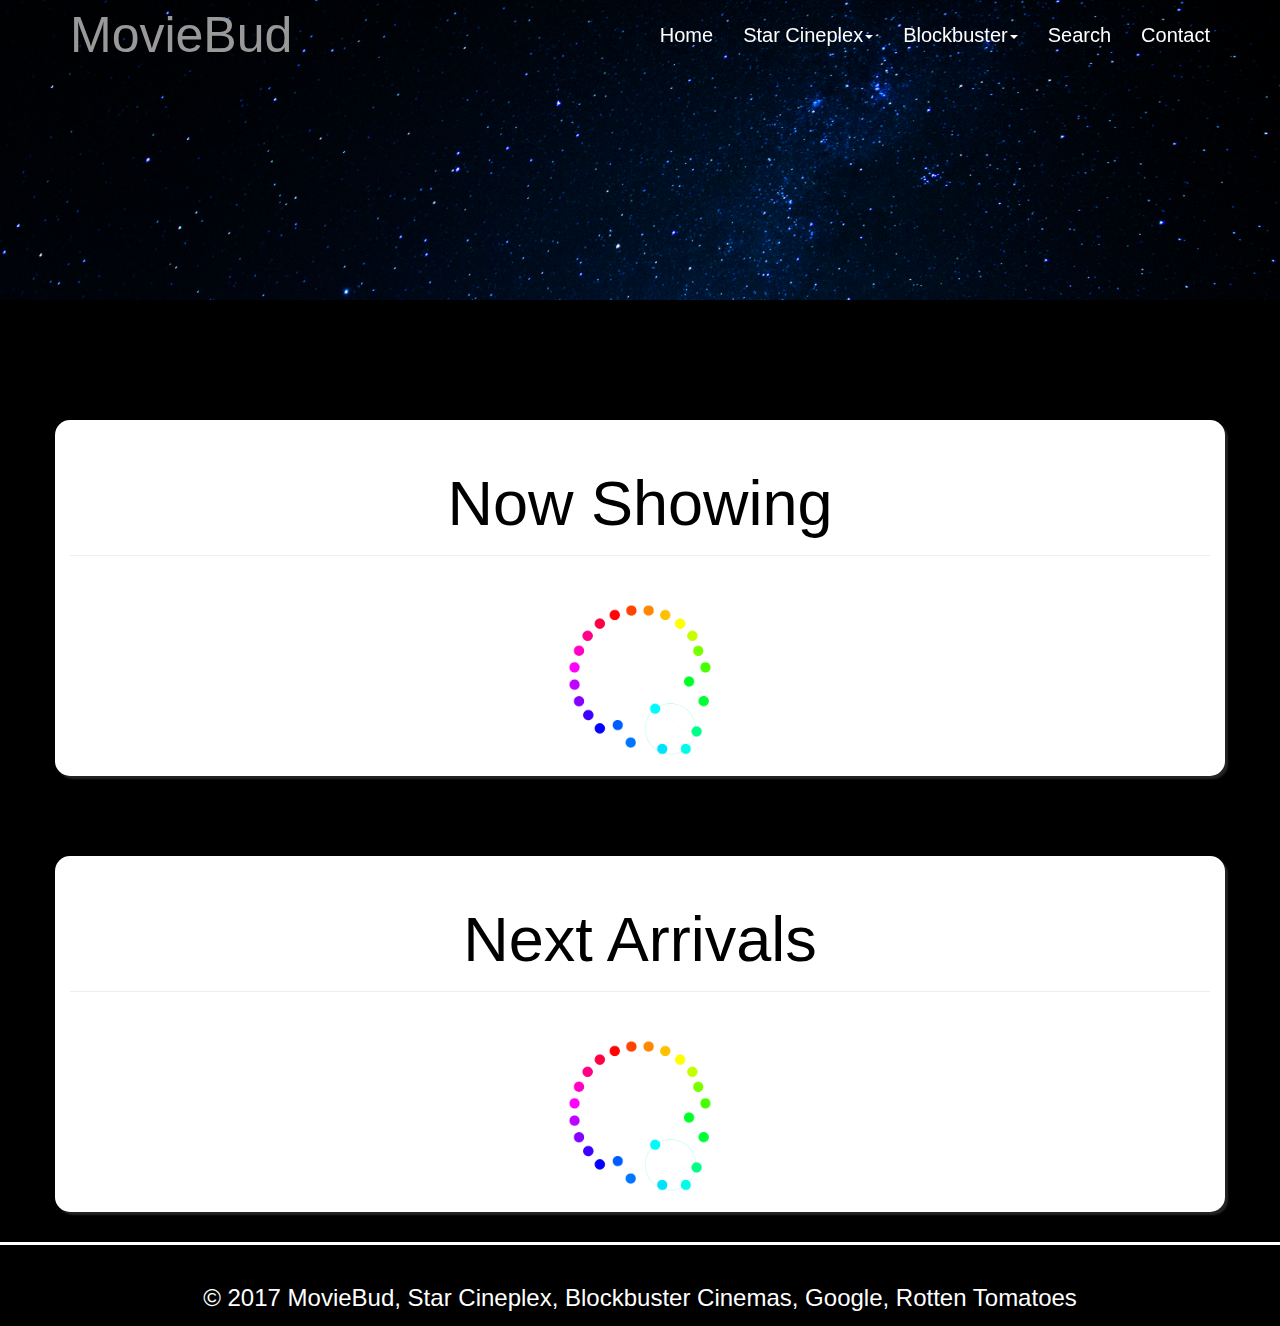
<file: blockbuster_movies.html>
<!DOCTYPE html>
<html>
<head>

	<meta charset="utf-8">

	<script src="https://ajax.googleapis.com/ajax/libs/jquery/3.2.1/jquery.min.js"></script>
	<script type="text/javascript" src="js/scrape.js"></script>
	
	<!--Bootstrap-->
	<script type="text/javascript" src="Bootstrap/js/bootstrap.js"></script>
	<link rel="stylesheet" type="text/css" href="Bootstrap/css/bootstrap.css"/>

	<!--Site-->
	<script type="text/javascript" src="js/script.js"></script>
	<link rel="stylesheet" type="text/css" href="css/style.css"/>
	<link rel="stylesheet" type="text/css" href="css/scrape_nav.css"/>
	<script type="text/javascript" src="js/search.js"></script>

	<style type="text/css">
		body{
			background: black;
		}
		td{
			padding: 8px;
			text-align: center;
		}	
		#rotten{
			margin-top: 50px;
			color: black;
		}
	</style>
	<link rel="shortcut icon" href="img/logo.ico" type="image/x-icon" />
	<title>Blockbuster Movies</title>
</head>
<body onload="blockbuster_movies_now(); blockbuster_movies_future(); scrollsmooth(); navbaranimation2();">
<nav class="navbar navbar-inverse navbar-fixed-top">
	<div class="container">
		<div class="navbar-header">
			<button type="button" class="navbar-toggle collapsed" data-toggle="collapse" data-target="#bs-example-navbar-collapse-1" aria-expanded="false">
				<span class="sr-only">Toggle navigation</span>
				<span class="icon-bar"></span>
				<span class="icon-bar"></span>
				<span class="icon-bar"></span>
			</button>
			<a class="navbar-brand" href="index.html#home">MovieBud</a>
		</div>
		<div class="collapse navbar-collapse" id="bs-example-navbar-collapse-1">
			<ul class="nav navbar-nav navbar-right">
				<li><a href="index.html">Home</a></li>
				<li class="dropdown">
              		<a href="#"  href="index.html#blockbuster">Star Cineplex<b class="caret"></b></a>
              		<ul class="dropdown-content">
                		<li><a href="cineplex_movie.html">Movies</a></li>
                		<hr>
                		<li><a href="cineplex_showtime.html">Schedule</a></li>
              		</ul>
            	</li>
				<li class="dropdown">
              		<a href="#"  href="index.html#blockbuster">Blockbuster<b class="caret"></b></a>
              		<ul class="dropdown-content">
                		<li><a href="#movies_now">Now Showing</a></li>
                		<li><a href="#future_movies">Next Arrivals</a></li>
                		<hr>
                		<li><a href="blockbuster_schedule.html">Schedule</a></li>
              		</ul>
            </li>
            	<li><a href="search.html">Search</a></li>	
				<li><a href="index.html#contact">Contact</a></li>
			</ul>
		</div>
	</div>
</nav>
<header class="header"></header>
<br>
<br>
<div id="fake_1" style="display: none;"></div>
<div id="fake_2" style="display: none;"></div>
<div class="jumbotron" id="movies_now">
	<div class="container" id="movies_now_container">
		<br>
		<b><h1 class="headline" style="color: black;">Now Showing</h1></b>
		<hr>
		<div id="now_showing"></div>			
	</div>
</div>
<br>
<div class="jumbotron" id="future_movies">
	<div class="container" id="future_movies_container">
		<br>
		<b><h1 class="headline" style="color: black;">Next Arrivals</h1></b>
		<hr>
		<div id="next_arrival"></div>			
	</div>
</div>
<footer>
        <div id="footer_container">
        <h3>&copy; 2017 MovieBud, Star Cineplex, Blockbuster Cinemas, Google, Rotten Tomatoes</h3>
        </div>
</footer>
</body>
</html>
</file>
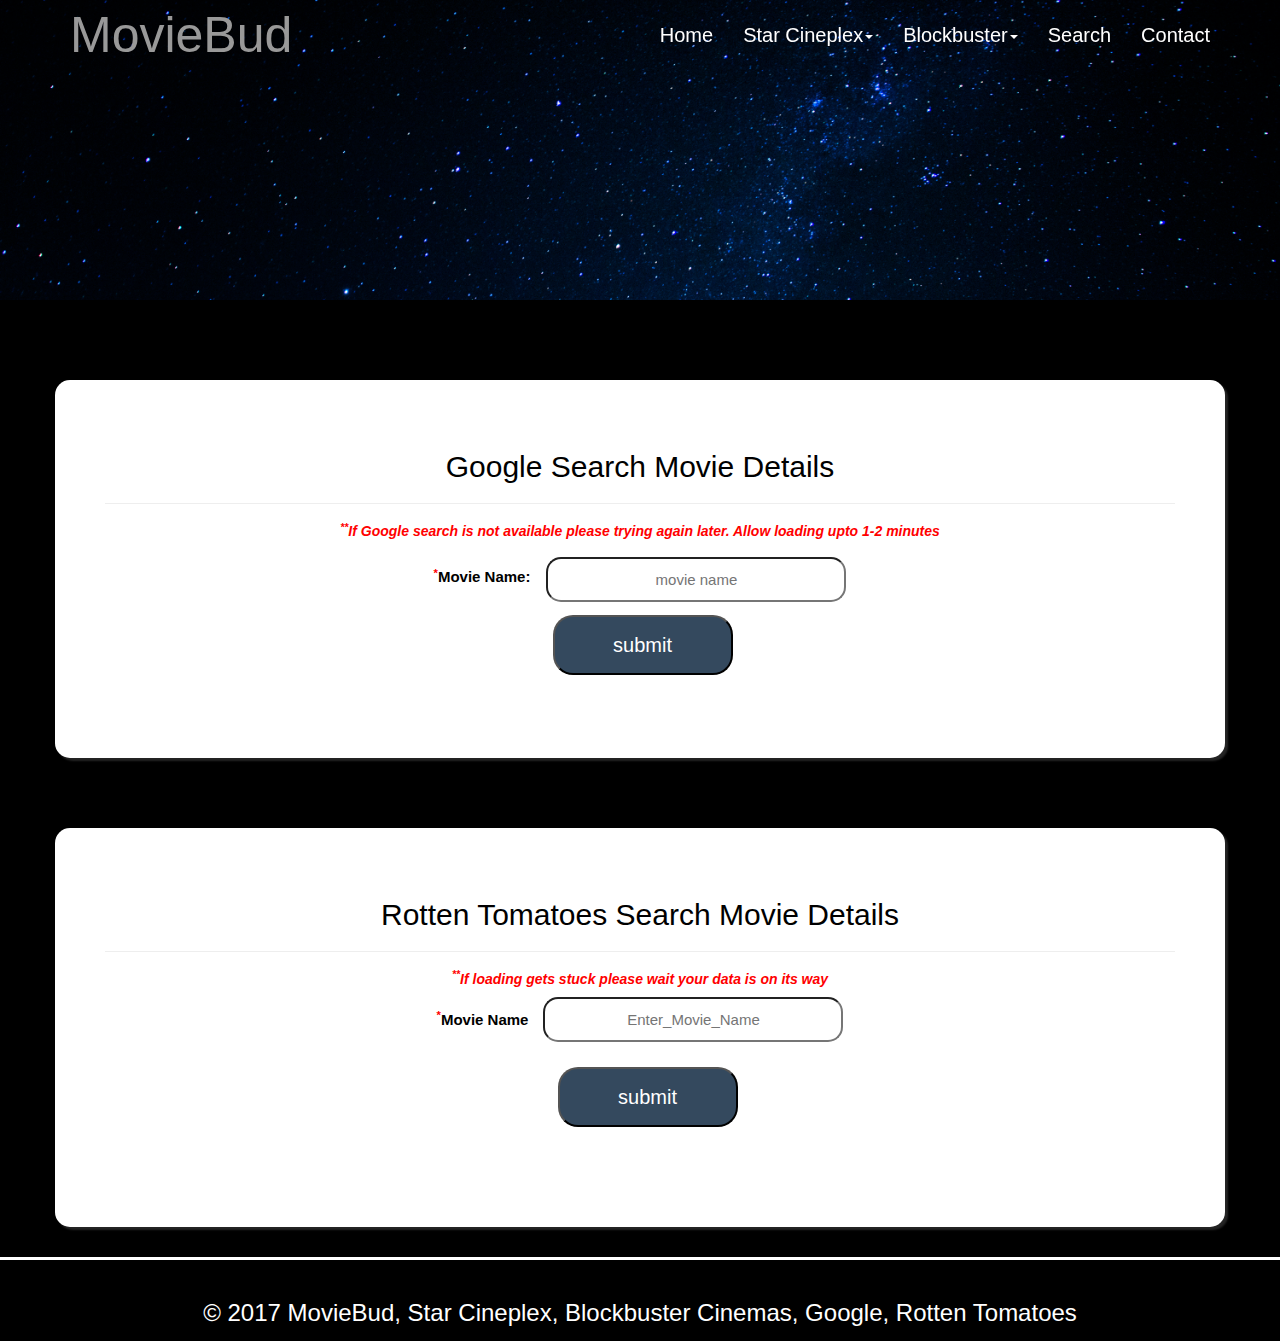
<file: search.html>
<!DOCTYPE html>
<html>
<head>

	<meta charset="utf-8">

	<script src="https://ajax.googleapis.com/ajax/libs/jquery/3.2.1/jquery.min.js"></script>

	<!--Bootstrap-->
	<script type="text/javascript" src="Bootstrap/js/bootstrap.js"></script>
	<link rel="stylesheet" type="text/css" href="Bootstrap/css/bootstrap.css"/>

	<!-- Site -->
	<script type="text/javascript" src="js/script.js"></script>
	<link rel="stylesheet" type="text/css" href="css/style.css"/>
	<link rel="stylesheet" type="text/css" href="css/scrape_nav.css"/>
	<script type="text/javascript" src="js/search.js"></script>

	<style type="text/css">
		body{
			background: black;
		}
		td{
			padding: 8px;
			text-align: center;
		}	
		#rotten{
			margin-top: 50px;
			color: black;
		}
	</style>
	<link rel="shortcut icon" href="img/logo.ico" type="image/x-icon" />
	<title>Search</title>
</head>
<body onload="scrollsmooth(); navbaranimation2();">
<nav class="navbar navbar-inverse navbar-fixed-top">
	<div class="container">
		<div class="navbar-header">
			<button type="button" class="navbar-toggle collapsed" data-toggle="collapse" data-target="#bs-example-navbar-collapse-1" aria-expanded="false">
				<span class="sr-only">Toggle navigation</span>
				<span class="icon-bar"></span>
				<span class="icon-bar"></span>
				<span class="icon-bar"></span>
			</button>
			<a class="navbar-brand" href="index.html#home">MovieBud</a>
		</div>
		<div class="collapse navbar-collapse" id="bs-example-navbar-collapse-1">
			<ul class="nav navbar-nav navbar-right">
				<li><a href="index.html">Home</a></li>
				<li class="dropdown">
              		<a href="#"  href="index.html#blockbuster">Star Cineplex<b class="caret"></b></a>
              		<ul class="dropdown-content">
                		<li><a href="cineplex_movie.html">Movies</a></li>
                		<hr>
                		<li><a href="cineplex_showtime.html">Schedule</a></li>
              		</ul>
            	</li>
				<li class="dropdown">
              		<a href="#"  href="index.html#blockbuster">Blockbuster<b class="caret"></b></a>
              		<ul class="dropdown-content">
                		<li><a href="#movies_now">Now Showing</a></li>
                		<li><a href="#future_movies">Next Arrivals</a></li>
                		<hr>
                		<li><a href="blockbuster_schedule.html">Schedule</a></li>
              		</ul>
            	</li>
            	<li><a href="search.html">Search</a></li>
				<li><a href="index.html#contact">Contact</a></li>
			</ul>
		</div>
	</div>
</nav>
<header class="header"></header>
<div id="fake_8" style="display: none;"></div>
<div class="jumbotron" id="TMDB_Search">
	<div class="container" id="movie_search">
		<h2 id="blockbuster_search">Google Search Movie Details</h2>
		<hr>
		<h5 style="color: red"><b><i><sup>**</sup>If Google search is not available please trying again later. Allow loading upto 1-2 minutes</i></b></h5>
		<div id="fake_7" style="display: none;"></div>
		<center><form style="color: black">
			<table style="padding: 25px;">
				<tr>
					<td><label><sup style="color: red;">*</sup>Movie Name:</label></td>
					<td><input type="text" id="google_movie" placeholder="movie name"></td>
				</tr>
			</table>
			<input type="button" onclick="movie_search()" name="" value="submit">
		</form><center>
			<div class="container">
				<div id="movie_results"></div>
			</div><br>
	</div>
</div>
<div class="jumbotron" id="RT_Search">
	<div class="container" id="RT_movie_search">
		<h2 id="RT_search">Rotten Tomatoes Search Movie Details</h2>
		<hr>
		<h5 style="color: red"><b><i><sup>**</sup>If loading gets stuck please wait your data is on its way</i></b></h5>
			<label><sup style="color: red;">*</sup>Movie Name</label><input type="text" id="rotten_search" style="margin-left: 15px;" placeholder="Enter_Movie_Name"><br>
			<input type="button" onclick="rottentomatoes()" style="margin-left: 15px; margin-top: 25px;" value="submit">
			<div id="rotten"></div>
	</div>
</div>
<footer>
        <div id="footer_container">
        <h3>&copy; 2017 MovieBud, Star Cineplex, Blockbuster Cinemas, Google, Rotten Tomatoes</h3>
        </div>
</footer>
</body>
</html>
</file>
<file: css/style.css>
header{
	background: url("../img/film-header.jpg");
	width: 100%;
	height: 300px;
	background-size: cover;
}

input[type=text]{
	text-align: center;
	height: 45px;
	width: 20em;
	padding: 10px;
	border-radius: 1em;
}
input[type=number]{
	text-align: center;
	height: 45px;
	width: 20em;
	border-radius: 1em;
	padding: 10px;
}
input[type=button]{
	text-align: center;
	background: #34495E;
	color: white;
	font-size: 20px;
	font-weight: 300;
	margin-top: 5px;
	margin-left: 5px;
	height: 60px;
	width: 9em;
	border-radius: 1em;
}
.jumbotron {
	font-size: 15px;
	background: #000;
	color: white;
	padding: 30px;
	text-align: center;
	margin-bottom: 0;
	margin-top: 0%;
}
.jumbotron p {
	color: white;
	font-size: 20px;
}

#cineplex p {
	color: black;
	font-size: 20px;
}
.btn-primary {
	color: #fff;
	background-color: transparent;
	border-color: white;
	margin-bottom: 3px;
}
.btn-primary:hover {
	color: #27A967;
	background-color: white;
	border-color: white;
}
.btn-sm{
	margin-left: 6px;
	border-radius: 26px;
	font-size: 15px;
}
#cineplex{
	font-size: 18px;
	background:transparent;
	background-image: url('../img/cineplex_banner.jpg');
	background-repeat: no-repeat;
	background-size: cover;
	color: black;
	padding: 30px;
	text-align: center;
	margin-top: 0%;
}
.btn-lg{
	color: white;
	background: black;
	font-size: 20px;
}
#blockbuster{
	font-size: 18px;
	background:transparent;
	background-image: url('../img/blockbuster.jpg');
	background-repeat: no-repeat;
	background-size: cover;
	color: black;
	padding: 30px;
	text-align: center;
	margin-top: 0%;
}
.img-circle{
	box-shadow: 2px 5px 8px;
}
#map{
	height: 350px;
}
.animation-element {
  opacity: 0;
  position: relative;
}
/*animation element sliding left*/
.animation-element.slide-left {
  opacity: 0;
  -moz-transition: all 500ms linear;
  -webkit-transition: all 500ms linear;
  -o-transition: all 500ms linear;
  transition: all 500ms linear;
  -moz-transform: translate3d(-100px, 0px, 0px);
  -webkit-transform: translate3d(-100px, 0px, 0px);
  -o-transform: translate(-100px, 0px);
  -ms-transform: translate(-100px, 0px);
  transform: translate3d(-100px, 0px, 0px);
}
.animation-element.slide-left.in-view {
  opacity: 1;
  -moz-transform: translate3d(0px, 0px, 0px);
  -webkit-transform: translate3d(0px, 0px, 0px);
  -o-transform: translate(0px, 0px);
  -ms-transform: translate(0px, 0px);
  transform: translate3d(0px, 0px, 0px);
}
#movie_search_home{
	background: white;
	color: black;
}
#search{
	background: white;
	color: black;
}
#TMDB_Search{
	margin-top: 50px;
}
#RT_Search{
	margin-top: 10px;
}
/* FOOTER CSS */
footer{
	background: black;
	color: white;
	border-top: 3px solid white;
	padding:20px;
	margin-bottom: 0;
	height: 6em; 
}
#footer_container{
	margin-bottom: 0;
	background: transparent;
	
	text-align: center;
	color: white;
}
#movies_now_container{
	margin-top: 50px;
	background: #fff;
	border-radius: 15px;
	box-shadow: 3px 3px 2px #242424;
}
#future_movies_container{
	background: #fff;
	border-radius: 15px;
	box-shadow: 3px 3px 2px #242424;
}
#blockbuster_schedule_container{
	margin-top: 50px;
	background: #fff;
	border-radius: 15px;
	box-shadow: 3px 3px 2px #242424;
}
#cineplex_schedule_container{
	margin-top: 50px;
	background: #fff;
	border-radius: 15px;
	box-shadow: 3px 3px 2px #242424;
	text-align: center;
}
#cineplex_movienow_container{
	margin-top: 50px;
	background: #fff;
	border-radius: 15px;
	box-shadow: 3px 3px 2px #242424;
	text-align: center;	
}
#cineplex_moviefuture_container{
	margin-top: 50px;
	background: #fff;
	border-radius: 15px;
	box-shadow: 3px 3px 2px #242424;
	text-align: center;	
}
#movie_search{
	color: #000;
	padding: 50px;
	margin-top: 50px;
	background: #fff;
	margin: auto;
	border-radius: 15px;
	box-shadow: 3px 3px 2px #242424;
	text-align: center;	
}

#RT_movie_search{
	color: #000;
	padding: 50px;
	margin-top: 50px;
	background: #fff;
	margin: auto;
	border-radius: 15px;
	box-shadow: 3px 3px 2px #242424;
	text-align: center;	
}

/* CSS FOR CINEPLEX SCRAPE */
.carousel-control {
    position: absolute;
    top: 0;
    bottom: 0;
    left: 0;
    width: 15%;
    font-size: 20px;
    color: #fff;
    text-align: center;
    text-shadow: 0 1px 2px rgba(0,0,0,.6);
    opacity: .5;
}
.carousel-control {
    background: #2d6892;
        background-image: none;
        background-repeat: repeat;
    border: 0;
    border-radius: 2px;
    display: inline-block;
    font-size: 34px;
    font-weight: 200;
    line-height: 15px;
    opacity: .3;
    padding: 4px 20px 0 20px;
    position: reletive;
    height: 30px;
    width: 15px;
    margin-top: 100px;
}
.carousel-control.left, .carousel-control.right {
    background-image: none;
}
.carousel-control:focus, .carousel-control:hover {
    color: #fff;
    text-decoration: none;
    outline: 0;
    opacity: .9;
}
.carousel-control.right {
    right: 0;
    left: auto;
    background-image: -webkit-linear-gradient(left,rgba(0,0,0,.0001) 0,rgba(0,0,0,.5) 100%);
    background-image: -o-linear-gradient(left,rgba(0,0,0,.0001) 0,rgba(0,0,0,.5) 100%);
    background-image: -webkit-gradient(linear,left top,right top,from(rgba(0,0,0,.0001)),to(rgba(0,0,0,.5)));
    background-image: linear-gradient(to right,rgba(0,0,0,.0001) 0,rgba(0,0,0,.5) 100%);
    background-repeat: repeat-x;
}
.time-select__item{
	background-color:#ffd564;
	cursor:pointer;
	display:inline-block;
	font-size:12px;
	margin:5px 10px 5px 0;
	padding:8px;position:relative;
	z-index:10}
.time-select .time-select__item:hover{background-color:#fe505a}
.time-select .time-select__item:before{
	border:1px solid #fff;
	content:"";
	height:28px;
	left:3px;
	position:absolute;
	top:3px;
	width:67px}
.time-select .time-select__item{
	background-color:#ffd564;
	cursor:pointer;
	display:inline-block;
	font-size:12px;
	margin:5px 10px 5px 0;
	padding:8px;
	position:relative;
	z-index:10}
.time-select .time-select__item:hover{background-color:#fe505a}
.time-select .time-select__item:before{
	border:1px solid #fff;
	content:"";
	height:28px;
	left:3px;
	position:absolute;
	top:3px;
	width:67px}
.time-select .time-select__item:after{
	background-image:url(../images/bg-time.png);
	background-repeat:no-repeat;
	background-size:76px 34px;
	content:"";
	height:34px;
	left:-2px;
	position:absolute;
	top:0;width:79px;z-index:-1}
.time-select .time-select__item_5{
	background-color:#55c8ff;
	cursor:pointer;
	display:inline-block;
	font-size:12px;
	margin:5px 10px 5px 0;
	padding:8px;
	position:relative;
	z-index:10}
.time-select .time-select__item_5:hover{background-color:#fe505a}
.time-select .time-select__item_5:before{
	border:1px solid #fff;
	content:"";
	height:28px;
	left:3px;
	position:absolute;
	top:3px;width:67px}
.time-select .time-select__item_5:after{
	background-image:url(../images/bg-time-5.png);
	background-repeat:no-repeat;
	background-size:76px 34px;
	content:"";
	height:34px;
	left:-2px;
	position:absolute;top:0;width:79px;z-index:-1}
.time-select .time-select__item_6{
	background-color:#5bdf83;
	cursor:pointer;
	display:inline-block;
	font-size:12px;
	margin:5px 10px 5px 0;
	padding:8px;
	position:relative;
	z-index:10}
.time-select .time-select__item_6:hover{background-color:#fe505a}
.time-select .time-select__item_6:before{
	border:1px solid #fff;
	content:"";
	height:28px;
	left:3px;
	position:absolute;
	top:3px;
	width:67px}
.time-select .time-select__item_6:after{
	background-image:url(../images/bg-time-6.png);
	background-repeat:no-repeat;
	background-size:76px 34px;
	content:"";
	height:34px;
	left:-2px;
	position:absolute;
	top:0;
	width:79px;
	z-index:-1}
.time-select .time-select__item_5:hover:after{background-image:url(../images/bg-time-hover.png)}
.time-select .time-select__item_5.active{background-color:#fe505a}
.time-select .time-select__item_5.active:after{background-image:url(../images/bg-time-hover.png)}
.time-select .time-select__item_6:hover:after{background-image:url(../images/bg-time-hover.png)}
.time-select .time-select__item_6.active{background-color:#fe505a}
.time-select .time-select__item_6.active:after{background-image:url(../images/bg-time-hover.png)}
.time-select .time-select__item:hover:after{background-image:url(../images/bg-time-hover.png)}
.time-select .time-select__item.active{background-color:#fe505a}
.time-select .time-select__item.active:after{background-image:url(../images/bg-time-hover.png)}
.time-select .items-wrap{margin-bottom:5px;padding-top:15px}
.time-select--wide{margin-bottom:15px;margin-top:-3px}
.time-select--wide .time-select__group:after,.time-select--wide .time-select__group:before{left:23%}
.time-select .items-wrap{margin-bottom:5px;padding-top:15px}.time-select--wide{margin-bottom:15px;margin-top:-3px}
.time-select--wide .time-select__group:after,.time-select--wide .time-select__group:before{left:23%}
.col-sm-8.col-xs-12{position:relative;min-height:1px;padding-right:15px;padding-left:15px}
.col-xs-11,.col-xs-12,.col-xs-4,.col-xs-8{float:left}
.col-xs-12{width:100%}.col-xs-11{width:91.66666667%}.col-xs-10{width:83.33333333%}.col-xs-9{width:75%}.col-xs-8{width:66.66666667%}
@media (min-width:768px){.col-sm-12,.col-sm-4,.col-sm-8{float:left}
.col-sm-12{width:100%}.col-sm-11{width:91.66666667%}.col-sm-10{width:83.33333333%}.col-sm-9{width:75%}.col-sm-8{width:66.66666667%}
.col-sm-7{width:58.33333333%}.col-sm-6{width:50%}.col-sm-5{width:41.66666667%}.col-sm-4{width:33.33333333%}.col-sm-3{width:25%}
.col-sm-2{width:16.66666667%}.col-sm-1{width:8.33333333%}
.btn-vip{background-image:linear-gradient(to bottom,#55c8ff 0,#55c8ff 100%);background-repeat:repeat-x;border-color:#55c8ff}
.btn-premium{background-image:linear-gradient(to bottom,#5bdf83 0,#5bdf83 100%);background-repeat:repeat-x;border-color:#5bdf83}
.btn-general{background-image:linear-gradient(to bottom,#ffd564 0,#ffd564 100%);background-repeat:repeat-x;border-color:#ffd564}
.text-vip{color:#55c8ff}.text-premium{color:#5bdf83}
</file>
<file: css/scrape_nav.css>
.navbar{
	padding:10px;
	margin-bottom: 0;
}
.navbar {
	margin-bottom: 0;
}
.navbar-inverse {
	
	background: transparent; 
	border: 0;
}
.navbar-inverse .navbar-nav li a {
	color: white;
	font-size: 20px;
}
.navbar-inverse .navbar-nav li a:hover {
	background: transparent;
	color: #87CEFA;
}
.navbar-brand{
	font-size: 50px;
}
.btn-primary {
	color: #fff;
	background-color: transparent;
	border-color: white;
	margin-bottom: 3px;
}
.btn-primary:hover {
	color: #C0C0C0;
	background-color: white;
	border-color: white;
}
.btn-sm{
	background: transparent;
	margin-left: 6px;
	border-radius: 26px;
	font-size: 15px;
}
.dropbtn {
    background-color: #34495E;
    color: white;
    padding: 16px;
    font-size: 16px;
    border: none;
    cursor: pointer;
}
.dropdown {
    position: relative;
    display: inline-block;
}
.dropdown-content {
    display: none;
    position: absolute;
    background-color: #34495E;
    min-width: 200px;
    box-shadow: 0px 8px 16px 0px rgba(0,0,0,0.2);
    z-index: 1 ;
}
.dropdown-content a {
    color: white;
    padding: 12px 16px;
    text-decoration: none;
    display: block;
}
.dropdown-content a:hover {background-color: #f1f1f1 ;}
.dropdown:hover .dropdown-content {
    display: block;
}
.dropdown:hover .dropbtn {
    background-color: #3e8e41;
}
.media-body {
    display: table-cell;
    vertical-align: top;
}

/*ROTTEN TOMATOES SCRAPED CONTENT CSS*/
.media-body {
    width: 10000px;
}
.media, .media-body {
    zoom: 1;
    overflow: hidden;
}
* {
    -webkit-box-sizing: border-box;
    -moz-box-sizing: border-box;
    box-sizing: border-box;
}
#topSection img.posterImage {
    cursor: pointer;
    height: auto;
    padding-bottom: 10px;
    width: 100%;
}
.panel-rt.panel.panel-box, .panel-rt.panel-box {
    border: solid 1px #EEE;
}
.panel-rt.panel, .panel-rt {
    border-color: #fff;
    -webkit-border-radius: 0;
    -moz-border-radius: 0;
    -ms-border-radius: 0;
    border-radius: 0;
    -webkit-box-shadow: none;
    box-shadow: none;
    border: none;
    border-bottom: solid 1px #EEE;
    clear: both;
    cursor: default;
}
.panel {
    box-shadow: 0 0 0 transparent;
}
.panel {
    margin-bottom: 20px;
    background-color: #fff;
    border: 1px solid transparent;
    border-radius: 4px;
    -webkit-box-shadow: 0 1px 1px rgba(0,0,0,0.05);
    box-shadow: 0 1px 1px rgba(0,0,0,0.05);
}
.score_panel {
    background-color: #FEF7CD;
    margin: 0;
}
.castSection {
    display: block;
}
</file>
